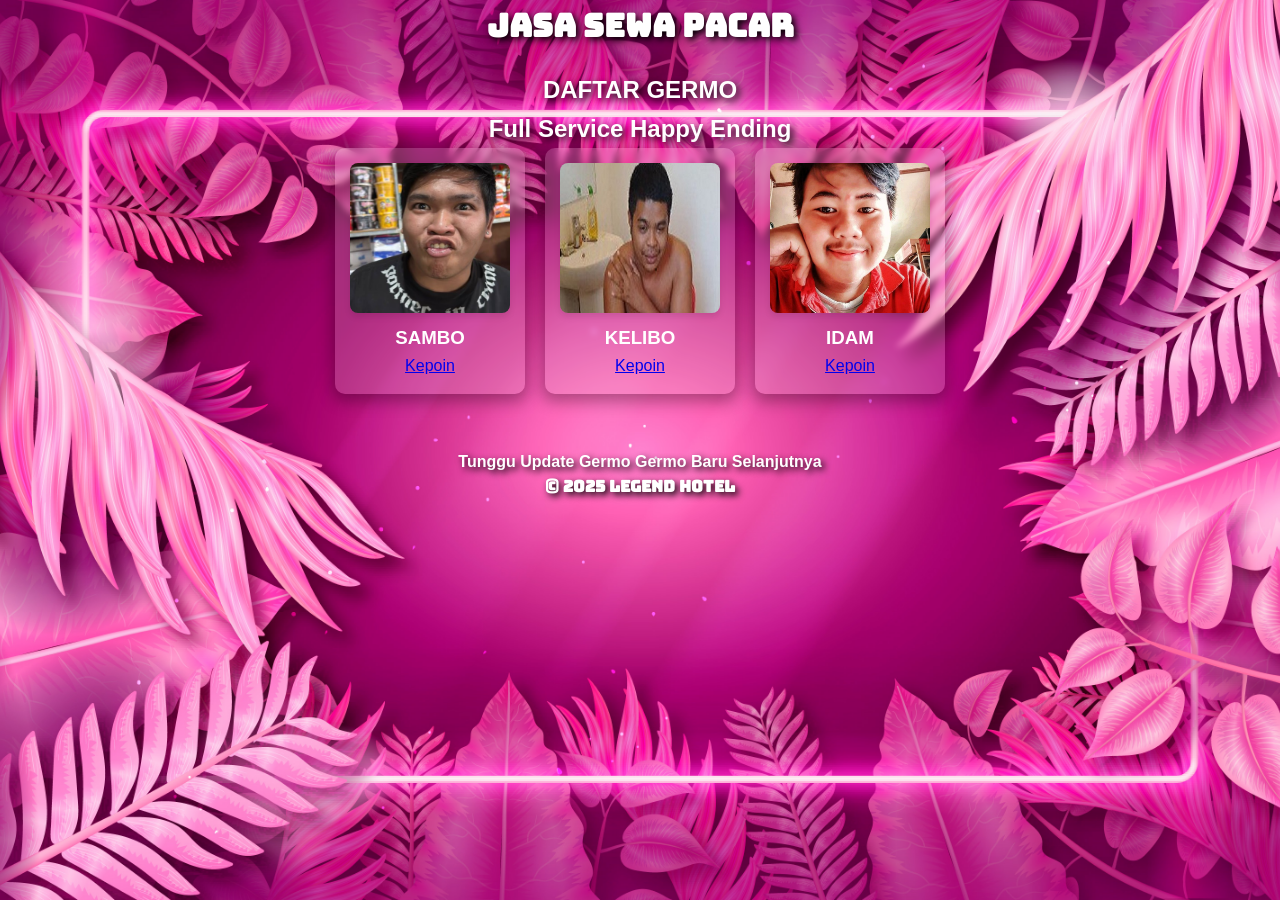
<file: index.html>
<!DOCTYPE html>
<html lang="id">
<head>
  <meta charset="UTF-8">
  <meta name="viewport" content="width=device-width, initial-scale=1.0">
  <title>JASA SEWA PASANGAN</title>
  <link rel="stylesheet" href="style.css">
  <link rel="preconnect" href="https://fonts.googleapis.com">
  <link rel="preconnect" href="https://fonts.gstatic.com" crossorigin>
  <link href="https://fonts.googleapis.com/css2?family=Bungee&family=Bungee:wght@200;300;400;500;600;700&display=swap" rel="stylesheet">

</head>
<body>
  <header>
    <h1 class="bungee-regular"> JASA SEWA PACAR</h1>
  </header>

  <main>
    <section>
      <h2 class="Arial"> DAFTAR GERMO</h2>
      <h2 class="Arial"> Full Service Happy Ending</h2>
      <div class="product-list">
        <div class="product-card">
          <img src="gambar/sambo.jpg" alt="SAMBO">
          <h3>SAMBO</h3>
          <a href="product.html?id=1" class="btn">Kepoin</a>
        </div>
        <div class="product-card">
          <img src="gambar/klibo.jpg" alt="KELIBO">
          <h3>KELIBO</h3>
          <a href="product.html?id=2" class="btn">Kepoin</a>
        </div>
        <div class="product-card">
          <img src="gambar/idam.jpg" alt="IDAM">
          <h3>IDAM</h3>
          <a href="product.html?id=3" class="btn">Kepoin</a>
        </div>
        
      </div>
    </section>
  </main>

  <footer>
    <h4 class="Arial">Tunggu Update Germo Germo Baru Selanjutnya</h4>
    <p class="bungee-regular"> &copy; 2025 LEGEND HOTEL</p>
  </footer>
</body>
</html>
</file>
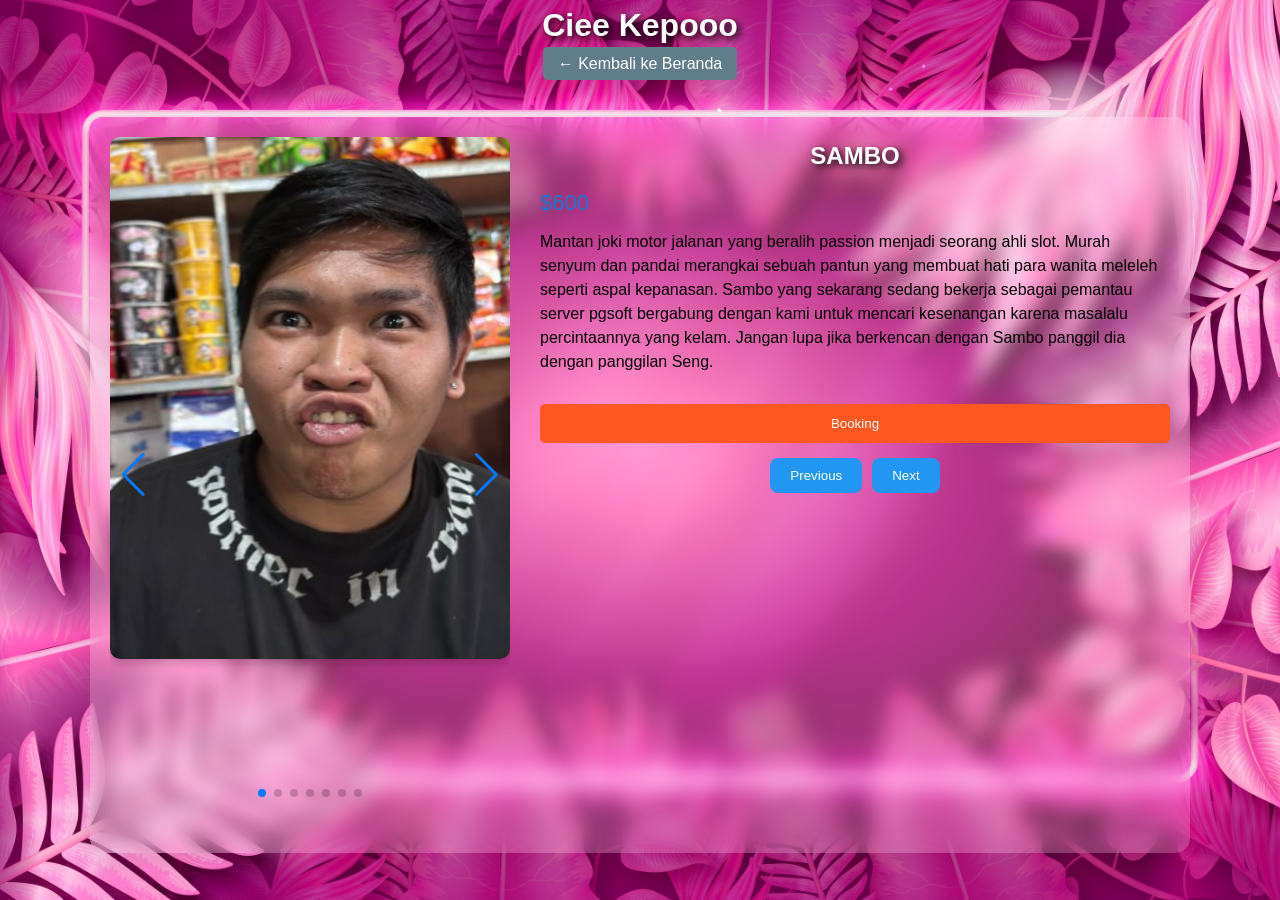
<file: product.html>
<!DOCTYPE html>
<html lang="id">
<head>
  <meta charset="UTF-8">
  <meta name="viewport" content="width=device-width, initial-scale=1.0">
  <title>Lebih Dekat Lagi</title>
  <link rel="stylesheet" href="style.css">

  <!-- Swiper CSS -->
  <link rel="stylesheet" href="https://cdn.jsdelivr.net/npm/swiper@10/swiper-bundle.min.css" />
</head>
<body>
  <header>
    <h1>Ciee Kepooo</h1>
    <a href="index.html" class="btn-back">← Kembali ke Beranda</a>
  </header>

  <main>
    <div id="productDetail"></div>
  </main>

  <!-- Swiper JS -->
  <script src="https://cdn.jsdelivr.net/npm/swiper@10/swiper-bundle.min.js"></script>
  <script src="script.js"></script>
</body>
</html>
</file>
<file: style.css>
/* ------------------- RESET ------------------- */
* {
  box-sizing: border-box;
  margin: 0;
  padding: 0;
}

body {
  margin: 0; 
  padding: 0;
  font-family: 'Arial', sans-serif;
  line-height: 1.6;
  min-height: 100vh; 
  background-image: url("gambar/backneon.jpg"); 
  background-size: cover;
  background-position: center;
  background-repeat: no-repeat;
}

header, footer {
  text-align: center;
  margin-bottom: 20px;
}

/* ------------------- FONT ------------------- */
.bungee-regular {
  font-family: "Bungee", sans-serif;
  font-optical-sizing: auto;
  font-weight: 700;
  font-size: normal;
  font-style: normal;
}

h1 {
  color: #ffffff;
  text-shadow: 3px 3px 7px rgb(0, 0, 0);
}

h2 {
  color: rgb(255, 255, 255);
  text-align: center;
  text-shadow: 3px 3px 7px rgb(0, 0, 0);
}

h3 {
  color: rgb(255, 255, 255);
  text-align: center;
}

h4 {
  color: white;
  text-align: center;
  text-shadow: 3px 3px 7px rgb(0, 0, 0);
}

footer {
  color: white;
  text-align: center;
  text-shadow: 3px 3px 7px rgb(0, 0, 0);
}

/* ------------------- LAYOUT PRODUK ------------------- */
.product-list {
  display: flex;
  flex-wrap: wrap;
  gap: 20px;
  justify-content: center;
}

.product-card {
  background-color: rgba(225, 225, 225, 0.2);
  backdrop-filter: blur(3px);
  -webkit-backdrop-filter: blur(3px);
  padding: 15px;
  border-radius: 10px;
  width: 190px;
  text-align: center;
  display: flex;
  flex-direction: column;
  align-items: center;
  transition: transform 0.3s, box-shadow 0.3s;
  box-shadow: 0px 5px 15px 3px rgb(0,0,0,0.3);
}

.product-card img {
  width: 100%;
  height: 150px;
  object-fit: cover;
  border-radius: 8px;
  box-shadow: 0 4px 6px rgba(0,0,0,0.1);
  margin-bottom: 10px;
}

.product-card:hover {
  transform: scale(1.05);
  box-shadow: 4px 4px 20px rgba(0,0,0,0.2);
}

/* ------------------- TOMBOL ------------------- */
.btn-view, .btn-back, .btn-nav, .btn-cart {
  cursor: pointer;
  border-radius: 5px;
  text-decoration: none;
  transition: background-color 0.3s, transform 0.3s;
}

.btn-view {
  background-color: #4CAF50;
  color: white;
  padding: 8px 15px;
  margin-top: 5px;
}

.btn-view:hover { background-color: #45a049; transform: scale(1.05); }

.btn-back {
  background-color: #607D8B;
  color: white;
  padding: 8px 15px;
  margin-bottom: 15px;
}

.btn-back:hover { background-color: #455A64; transform: scale(1.05); }

.btn-nav {
  background-color: #2196F3;
  color: white;
  padding: 10px 20px;
  border-radius: 8px;
  border: none;
}

.btn-nav:hover { background-color: #1976D2; transform: scale(1.05); }

.btn-cart {
  background-color: #FF5722;
  color: white;
  padding: 12px 25px;
  border: none;
  margin-top: 10px;
}

.btn-cart:hover { background-color: #E64A19; transform: scale(1.05); }

/* Navigasi Previous / Next */
.navigation {
  margin-top: 15px;
  display: flex;
  gap: 10px;
  justify-content: center;
}

/* ------------------- FOOTER ------------------- */
footer {
  text-align: center;
  margin-top: 40px;
  padding: 15px 0;
  background-color: rgba(225, 225, 225, 0);
  color: rgb(255, 255, 255);
}

/* ------------------- DETAIL PRODUK ------------------- */
.product-detail-container {
  display: flex;
  flex-wrap: nowrap;
  max-width: 1100px;
  margin: 40px auto;
  background-color: rgba(255,255,255,0.2);
  backdrop-filter: blur(10px);
  -webkit-backdrop-filter: blur(10px);
  border-radius: 15px;
  box-shadow: 0 8px 32px rgba(0,0,0,0.1);
  padding: 20px;
  gap: 30px;
  justify-content: flex-start;
  align-items: flex-start;
}

.product-image img {
  width: 100%;
  max-width: 100px;
  height: 100px;
  object-fit: cover;
  border-radius: 10px;
  box-shadow: 0 4px 10px rgba(0,0,0,0.2);
  display: block;
  margin: 0 auto 20px auto;
}

.product-detail-container img {
  max-width: 400px;
  width: 100%;
  border-radius: 10px;
  object-fit: cover;
  box-shadow: 0 4px 10px rgba(0,0,0,0.2);
}

.product-info {
  flex: 1;
  display: flex;
  flex-direction: column;
  justify-content: center;
}

.product-info h2 { margin-top: 0; }

.product-info .price {
  font-size: 22px;
  color: #1976D2;
  margin: 10px 0;
}

.product-info .description {
  line-height: 1.5;
  margin-bottom: 20px;
}

/* Swiper Slider */
.swiper {
  flex: 1;
  width: 100%;
  max-width: 400px;
  margin: 0 auto 20px auto;
}

.swiper-slide img {
  width: 100%;
  height: auto;
  border-radius: 10px;
  object-fit: cover;
}

/* ------------------- RESPONSIVE / MOBILE ------------------- */
@media (max-width: 600px) {
  /* Layout produk */
   .product-list {
    flex-direction: column;
    gap: 15px;
    padding: 0 10px;
  }

  .product-card {
    width: 100%;
    padding: 12px;
  }

  .product-card img {
    height: 200px;
  }

  /* Detail produk */
  .product-detail-container {
    flex-direction: column;
    max-width: 1000px;
    width: fit-content;
    margin: 20px 10px;
    padding: 15px;
    gap: 15px;
    flex-wrap: wrap;
    justify-content: center;
  }

  .product-image img {
    max-width: 100%;
    height: auto;
  }

  .swiper, .product-info {
    flex: 1 1 100%;
    max-width: 100%;
    display: flex;
    flex-direction: column;
    justify-content: center;
  }

  .product-info .price {
    font-size: 20px;
    flex: 2;                  /* lebih lebar daripada gambar */
    display: flex;
    flex-direction: column;
    justify-content: center;
  }

  .product-info .description {
    font-size: 16px;
  }

  /* Tombol lebih besar agar mudah ditekan */
  .btn-view, .btn-back, .btn-nav, .btn-cart {
    padding: 10px 18px;
    font-size: 16px;
  }
}
</file>
